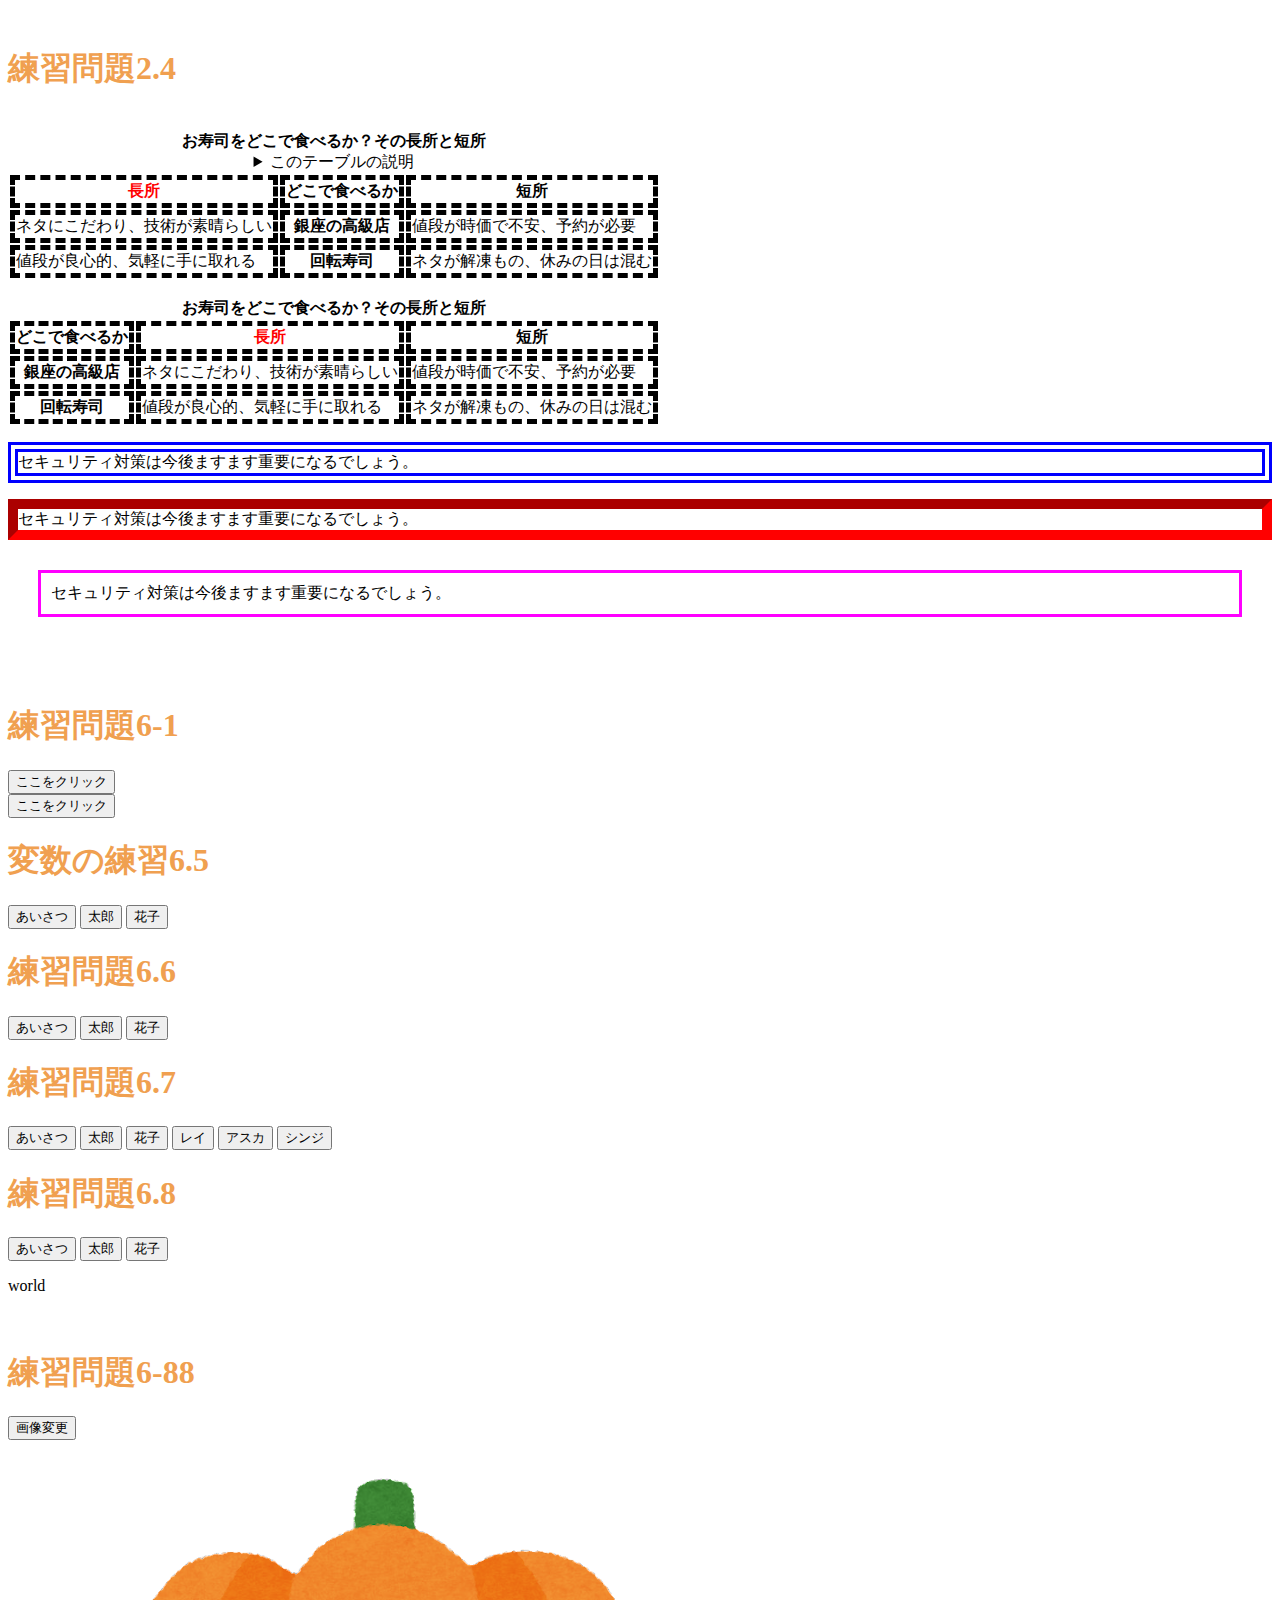
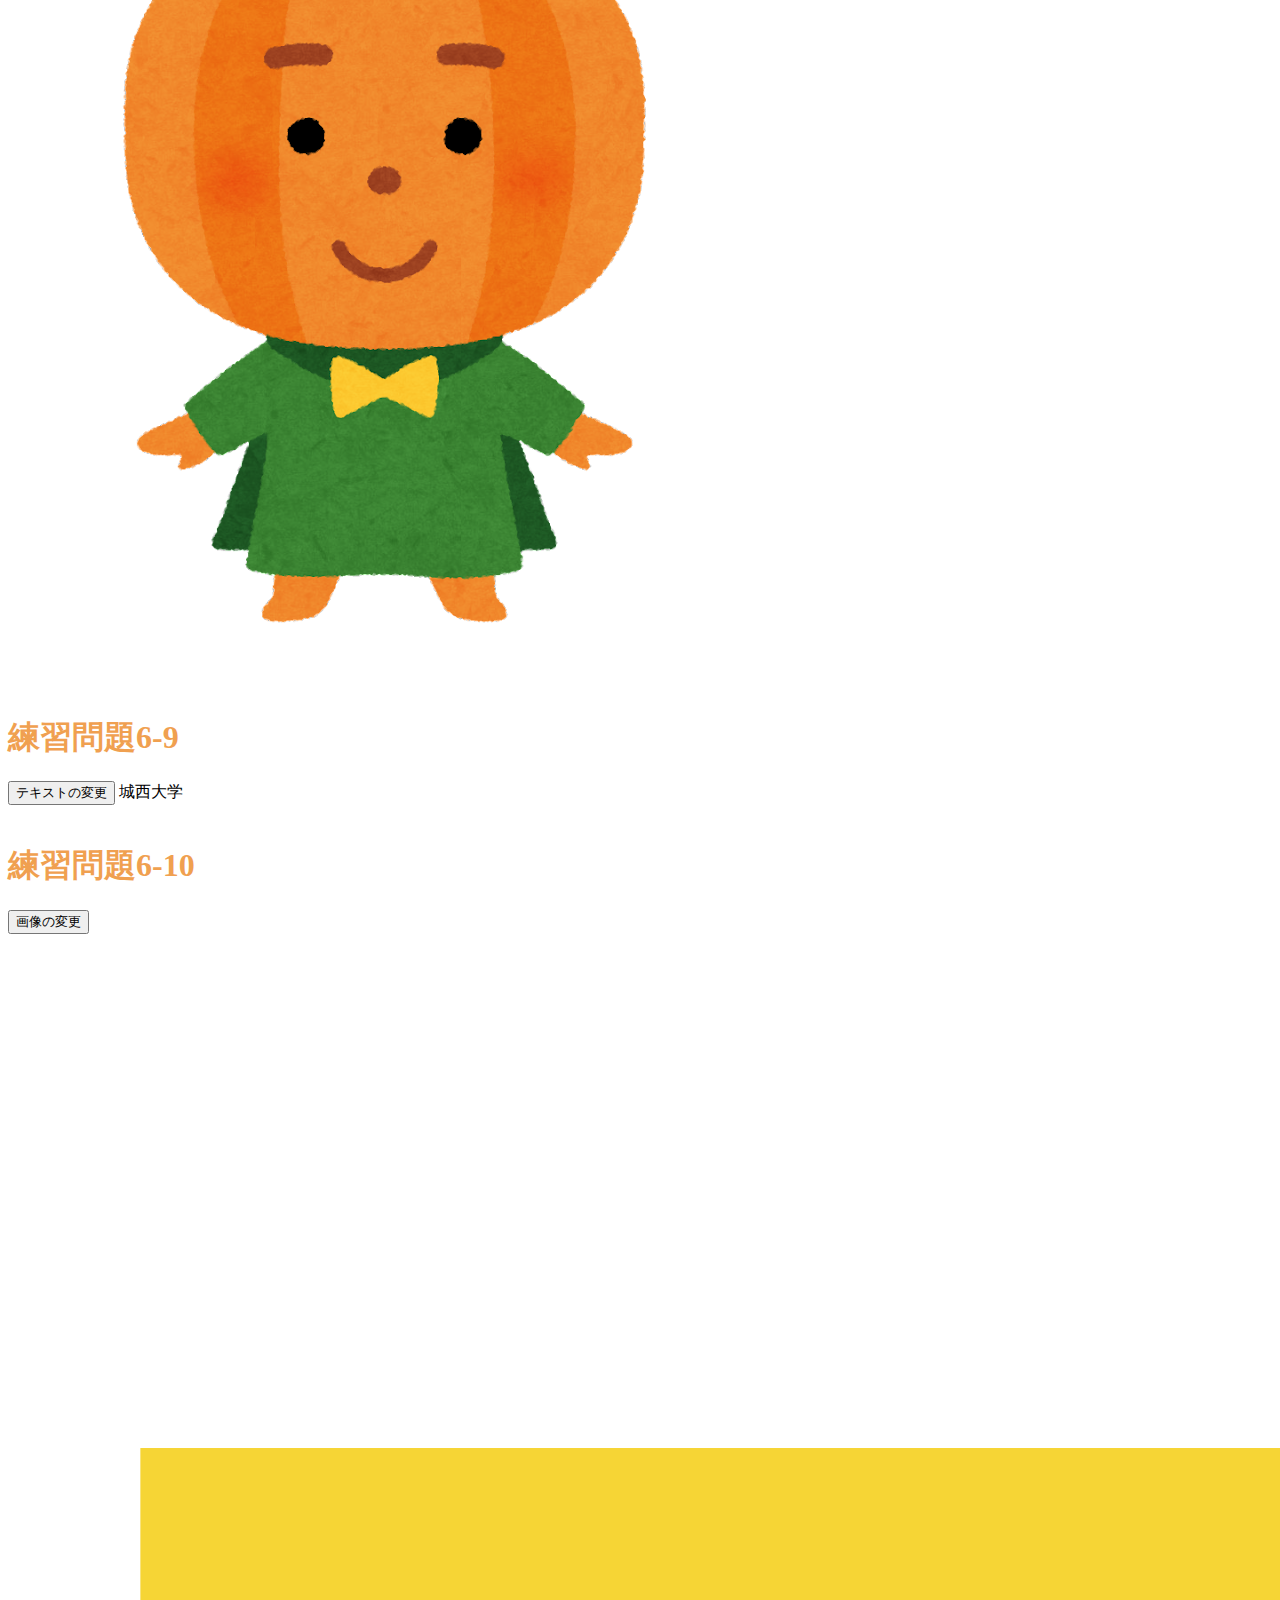
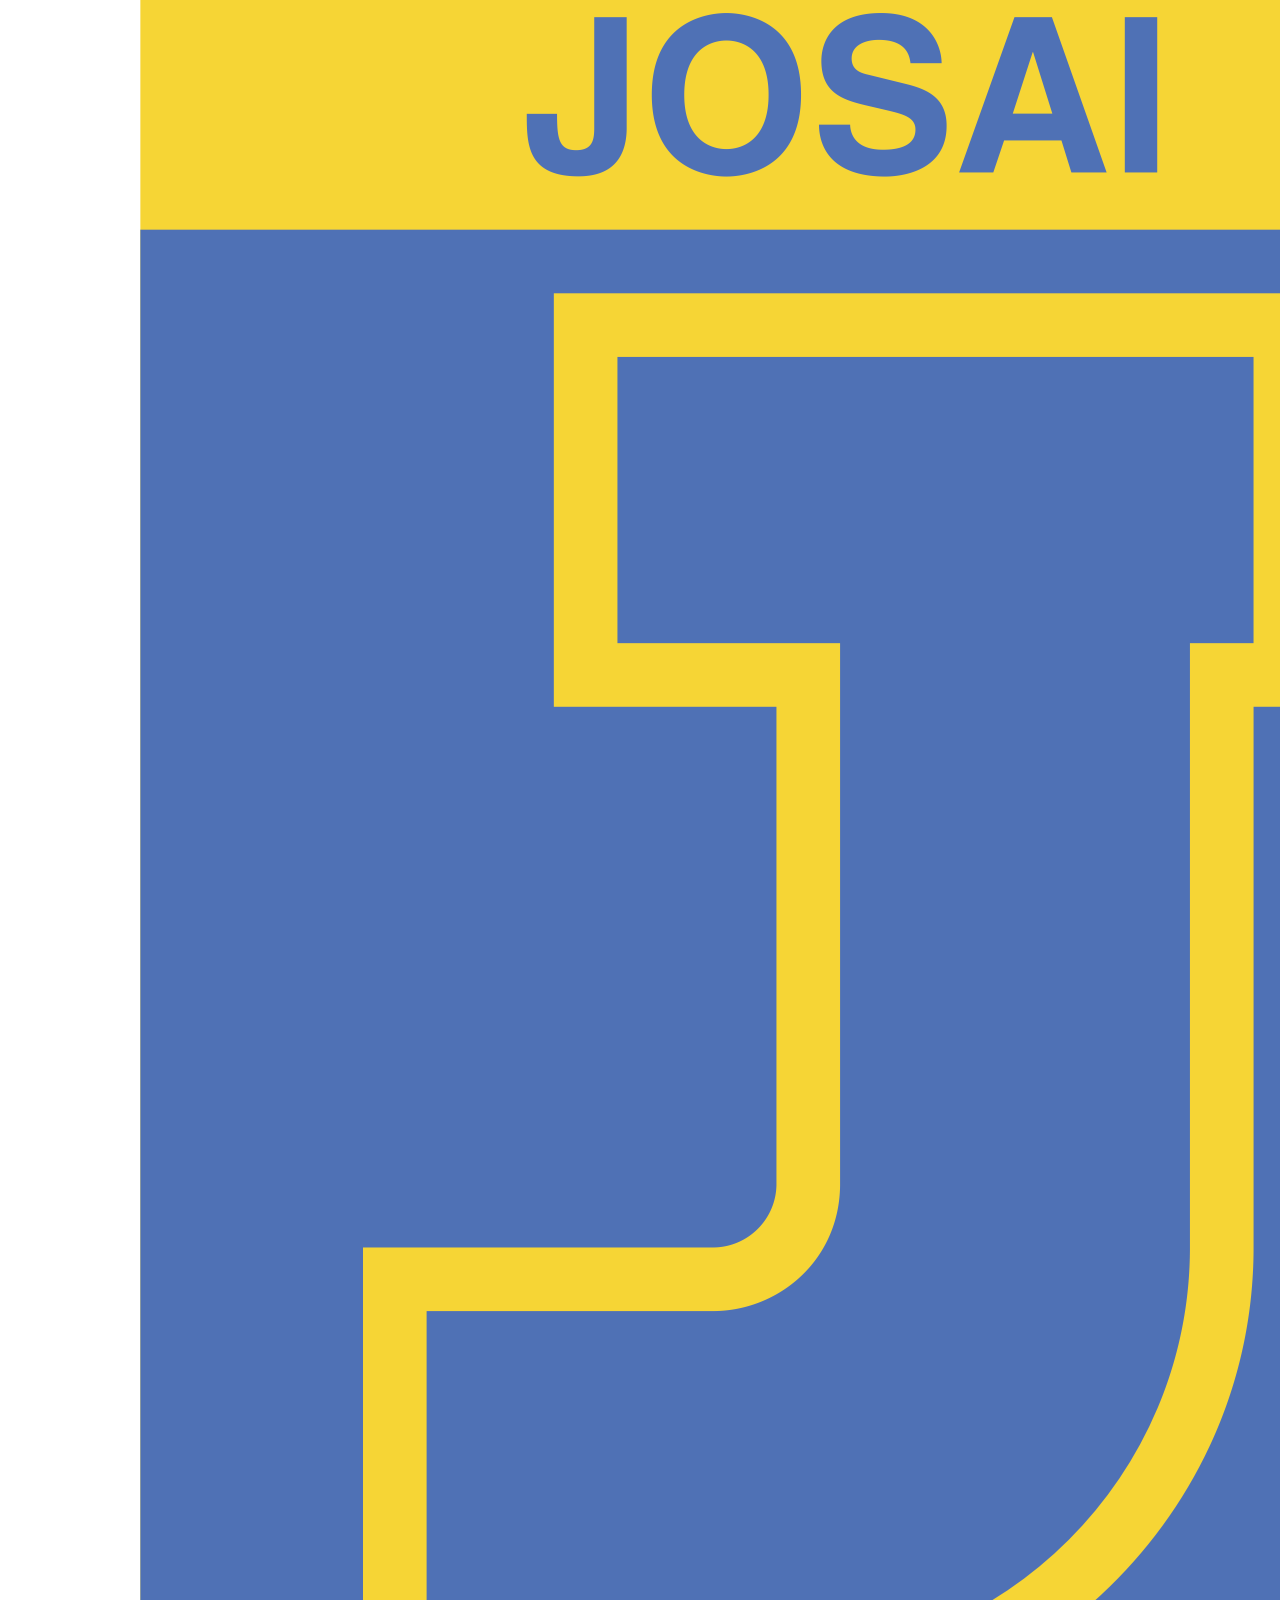
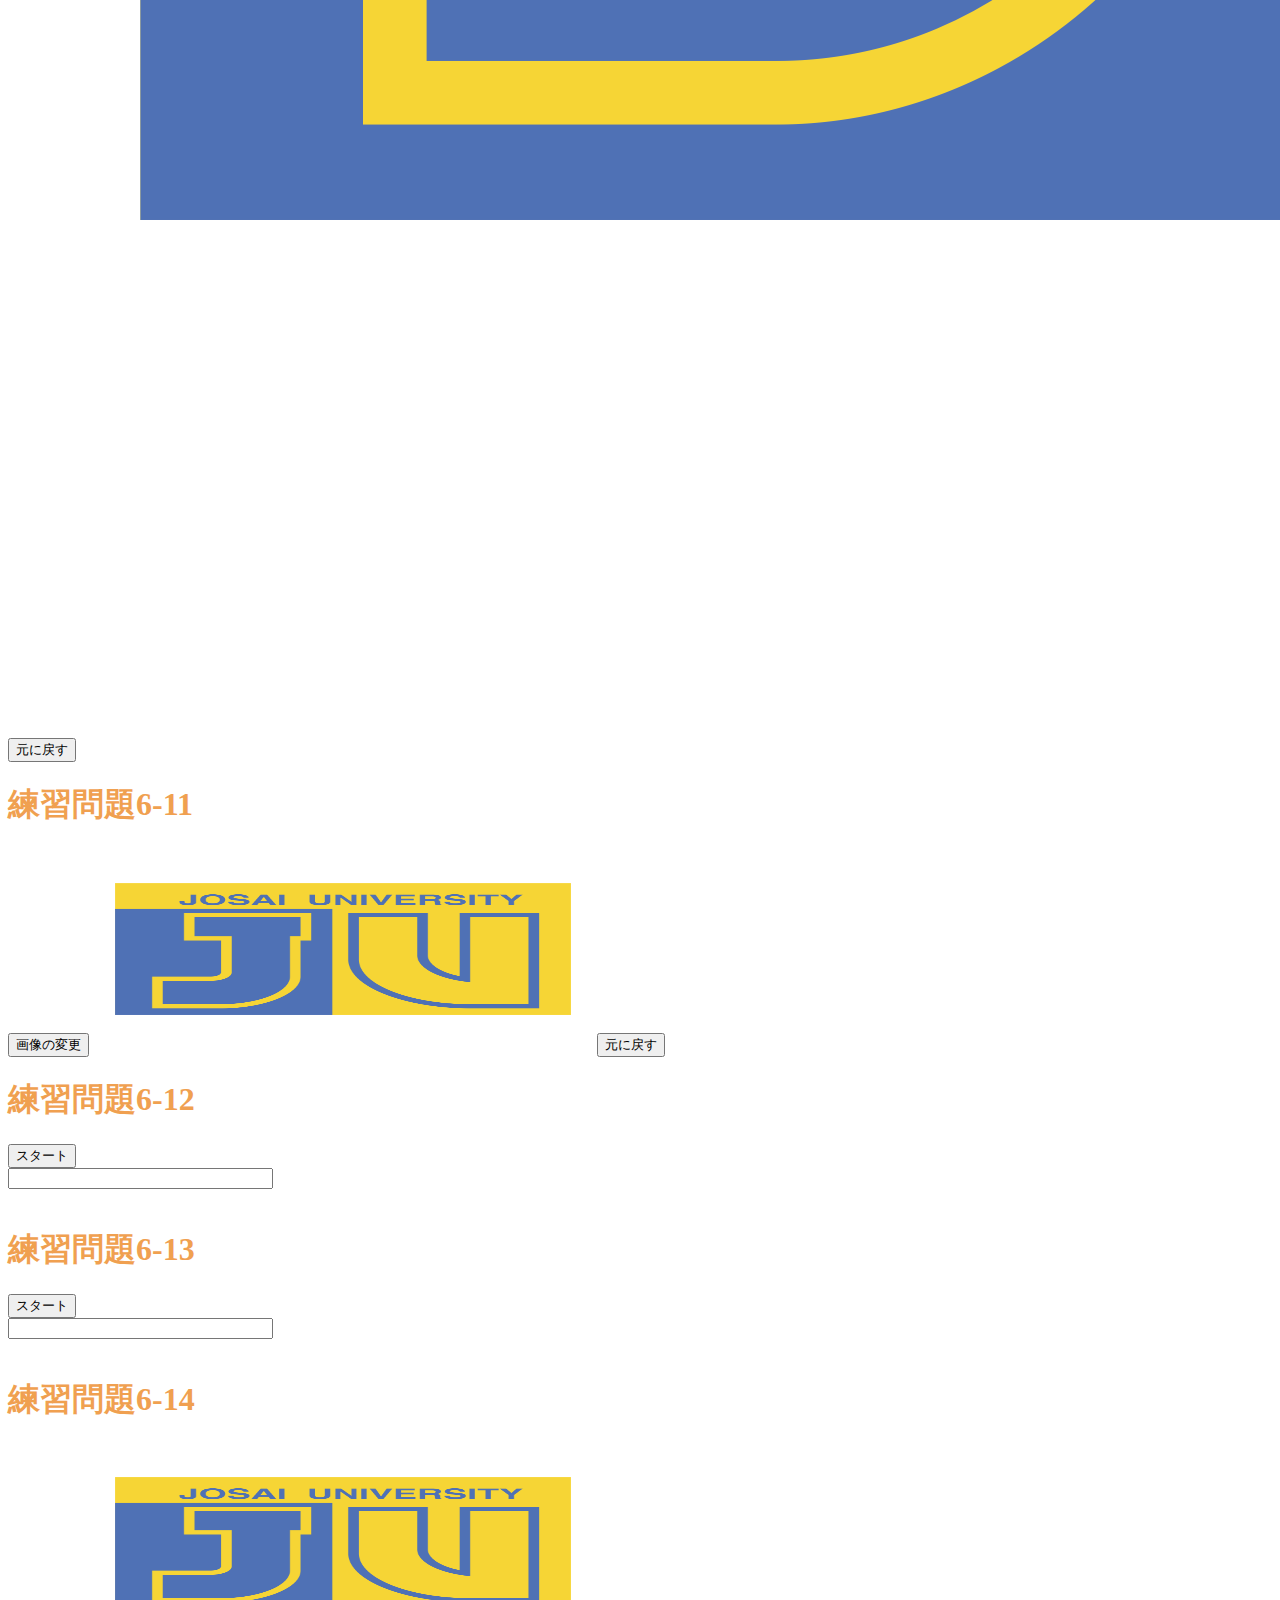
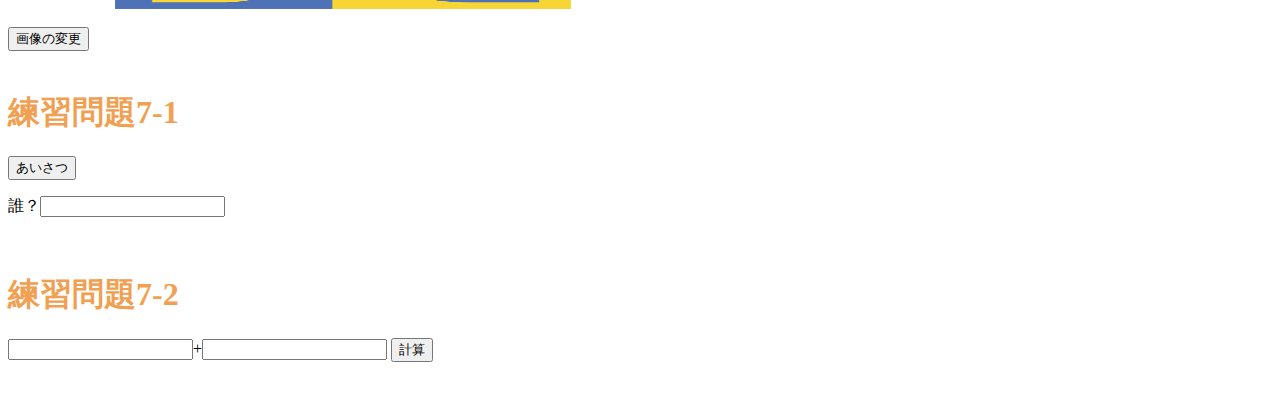
<file: index.html>
<!DOCTYPE html>
<!-- saved from url=(0044)https://anna07291205.github.io/anna07291205/ -->
<html lang="ja"><head>
   <meta charset="UTF-8">
   <title>Web開発の練習１</title>
   <link rel="stylesheet" href="mystyle.css"> <!--この行を追加-->
  <!--<script src="myjs.js"></script>-->
   <script src="ex6-1.js"></script>
   <script src="ex6-5.js"></script>
   <script src="ex6-6.js"></script>
   <script src="ex6-7.js"></script>
   <script src="ex6-8.js"></script>
   <script src="ex6-88.js"></script>
   <script src="ex6-9.js"></script>
   <script src="ex6-10.js"></script>
   <script src="ex6-11.js"></script>
   <script src="ex6-12.js"></script>
   <script src="ex6-13.js"></script>
   <script src="ex6-14.js"></script>
   <link rel="stylesheet" href="imagechange.css">
   <script src="ex7-1.js"></script>
   <script src="ex7-2.js"></script>
   
</head>
   <body>
    <br>
    <h1>練習問題2.4</h1>
    <br>
    <table>
       <caption>
       <strong>お寿司をどこで食べるか？その長所と短所</strong>
       <details> <summary>このテーブルの説明</summary>
       <p>以下のテーブルでは、２番目のカラムに寿司店のタイプが入れられています。その左側にそのようなタイプのお店でお寿司を食べる場合の長所が、右側に短所が入れられています。</p>
       </details>
       </caption>
       <thead>
           <tr><th class="important">長所</th><th>どこで食べるか</th><th>短所</th></tr>
       </thead>
       <tbody>
       <tr><td>ネタにこだわり、技術が素晴らしい</td><th>銀座の高級店
       </th><td>値段が時価で不安、予約が必要</td></tr>
       <tr><td>値段が良心的、気軽に手に取れる</td><th>回転寿司
       </th><td>ネタが解凍もの、休みの日は混む</td></tr>
       </tbody>
     </table> 
     <table>
       <caption>
           <br>
       <strong>お寿司をどこで食べるか？その長所と短所</strong>
       </caption>
       <thead>
       <tr><th>どこで食べるか</th><th class="important">長所</th><th>短所
       </th></tr>
       </thead>
       <tbody>
       <tr><th>銀座の高級店</th><td>ネタにこだわり、技術が素晴らしい</td><td>値段が時価で不安、予約が必要</td></tr>
        <tr><th>回転寿司</th><td>値段が良心的、気軽に手に取れる
        </td><td>ネタが解凍もの、休みの日は混む</td></tr>
        </tbody>
     </table>      
   <p class="sample1">セキュリティ対策は今後ますます重要になるでしょう。</p>
   <p class="sample2">セキュリティ対策は今後ますます重要になるでしょう。</p>
   <p class="sample3">セキュリティ対策は今後ますます重要になるでしょう。</p>
    <br>
   <!--<h1>イベントハンドラの練習</h1>
   <input type="button" value="ここをクリック" ondblclick="alert('Hello, Anna!');">-->
   <br>
   <h1>練習問題6-1</h1>
   <input type="button" value="ここをクリック" onclick="sayhello61();sayhello61();">
   <br>
    <input type="button" value="ここをクリック" onclick="saygoodbye61();">
   <br>
   <h1>変数の練習6.5</h1>
   <input type="button" value="あいさつ" onclick="sayhello65();">
   <input type="button" value="太郎" onclick="taro65();">
   <input type="button" value="花子" onclick="hanako65();">
<br>
   <h1>練習問題6.6</h1>
   <input type="button" value="あいさつ" onclick="sayhello66();">
   <input type="button" value="太郎" onclick="taro66();tarokita66();">
   <input type="button" value="花子" onclick="hanako66();hanakokita66();">
   <br>
   <h1>練習問題6.7</h1>
   <input type="button" value="あいさつ" onclick="sayhello67();">
   <input type="button" value="太郎" onclick="someone('太郎');">
   <input type="button" value="花子" onclick="someone('花子');">
   <input type="button" value="レイ" onclick="someone('レイ');">
   <input type="button" value="アスカ" onclick="someone('アスカ');"> 
   <input type="button" value="シンジ" onclick="someone('シンジ');"> 
   <br>
   <h1>練習問題6.8</h1>
   <input type="button" value="あいさつ" onclick="sayhello68();">
   <input type="button" value="太郎" onclick="taro68();">
   <input type="button" value="花子" onclick="hanako68();">
   <p id="who68">world</p>
   <br>
   <h1>練習問題6-88</h1>
   <input type="button" value="画像変更" onclick="gazo688();">
   <p id="who688">
   <img src="./image/bulboff.png" alt="オフ"></p>
   <br>
   <h1>練習問題6-9</h1>
   <div id="txt1">
   <input type="button" value="テキストの変更" onclick="txtchange1();">
   城西大学</div>
   <br>
   <h1>練習問題6-10</h1>
   <input type="button" value="画像の変更" onclick="imgchange1();">
   <img src='./image/pngwing.com.png' id="logo" alt="Josai Logo">
   <input type="button" value="元に戻す" onclick="imgchange2();">
   <br>
   <h1>練習問題6-11</h1>
   <input type="button" value="画像の変更" onclick="imgchange5();">
   <img src='./image/pngwing.com.png' id="dogo" alt="Josai Logo" class="imagechange">
   <input type="button" value="元に戻す" onclick="imgchange6();">
  <br>
   <h1>練習問題6-12</h1>
   <form name="timer">
      <input type="button" value="スタート" onclick="startfnc()">
      <br>
      <input type="text" name="moji" size="30" value=""></form>
      <br>
    <h1>練習問題6-13</h1>
      <form name="timer13">
         <input type="button" value="スタート" onclick="hyoji13()">
         <br>
         <input type="text" name="moji13" size="30" value=""></form>
      <br>
      <h1>練習問題6-14</h1>
      <form name="timer14">
       <input type="button" value="画像の変更" onclick="imgchange3();">
      <img src='./image/pngwing.com.png' id="sogo" alt="Josai Logo" class="imagechange">
      </form>
      <br>
    <h1>練習問題7-1</h1>
      <input type="button" value="あいさつ" onclick="sayhello71();">
      <p>誰？<input type="text" id="who71"></p>
       <br>
    <h1>練習問題7-2</h1>
      <p><input type="text" id="input1">+<input type="text" id="input2">
      <input type="button" value="計算" onclick="add();"></p>
   <br>
</body>
</html>
</file>
<file: mystyle.css>
/*h1 { color: green; }*/
h1 {color: #F0A050;}

th,td {border: dashed thick black;}
th.important {color: red;}

p.sample1 {border: double 10px #0000ff;}
p.sample2 {border: inset 10px #ff0000;}
p.sample3 {margin: 30px 30px;padding: 10px;border: medium solid #ff00ff;}
</file>
<file: imagechange.css>
img.imagechange{width: 500px; height: 200px;}
</file>
